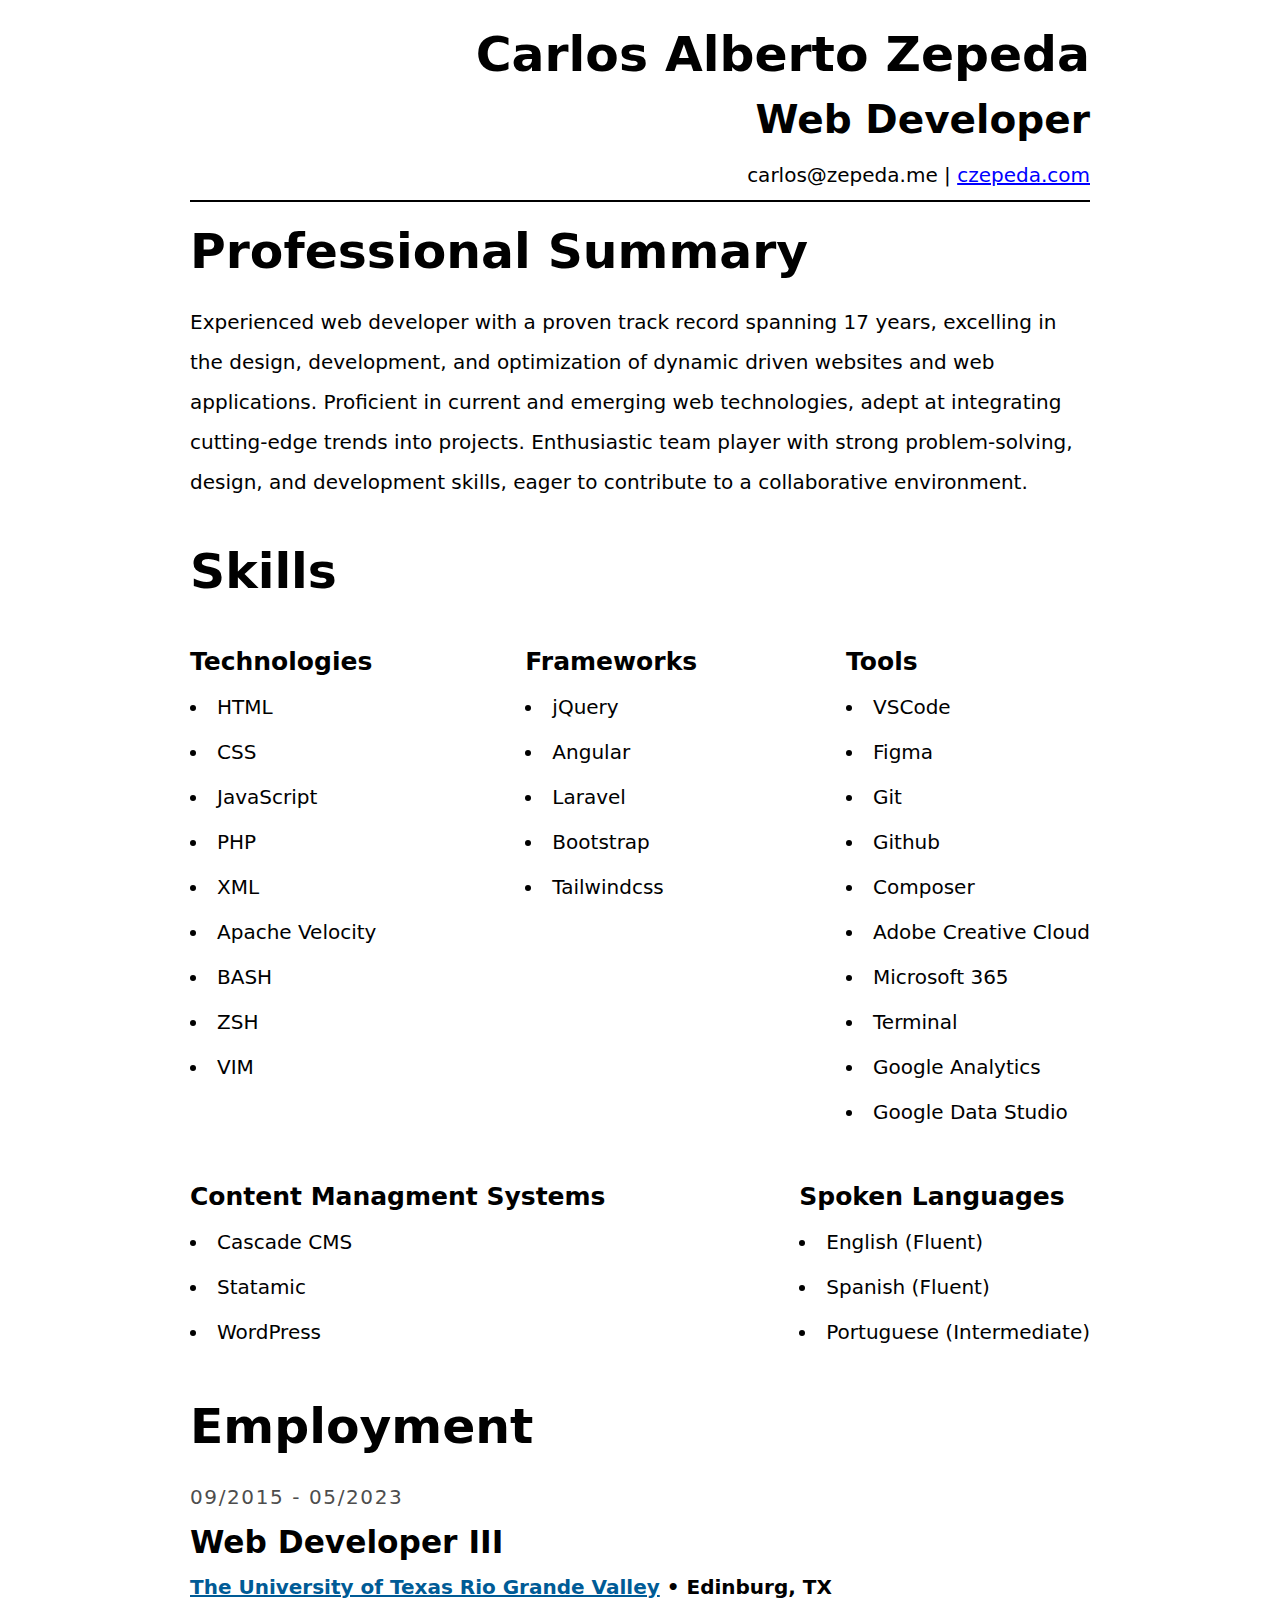
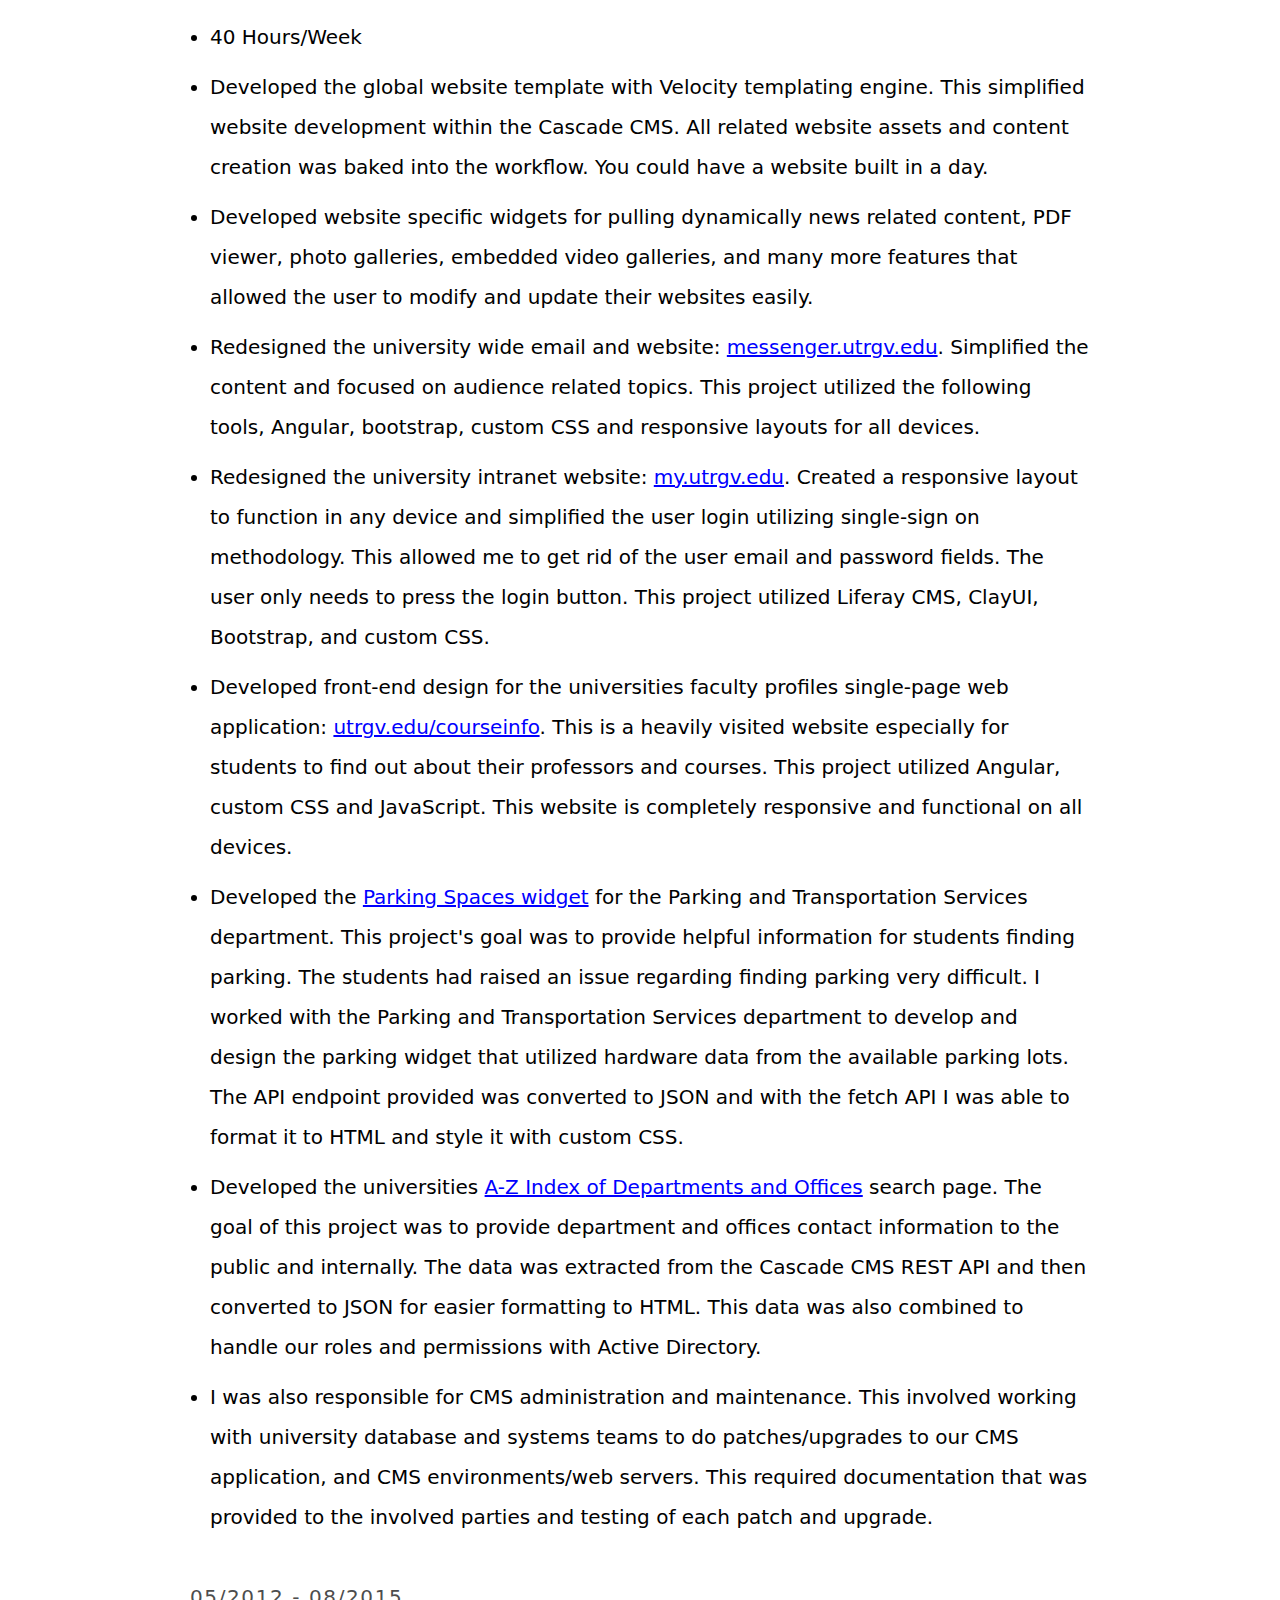
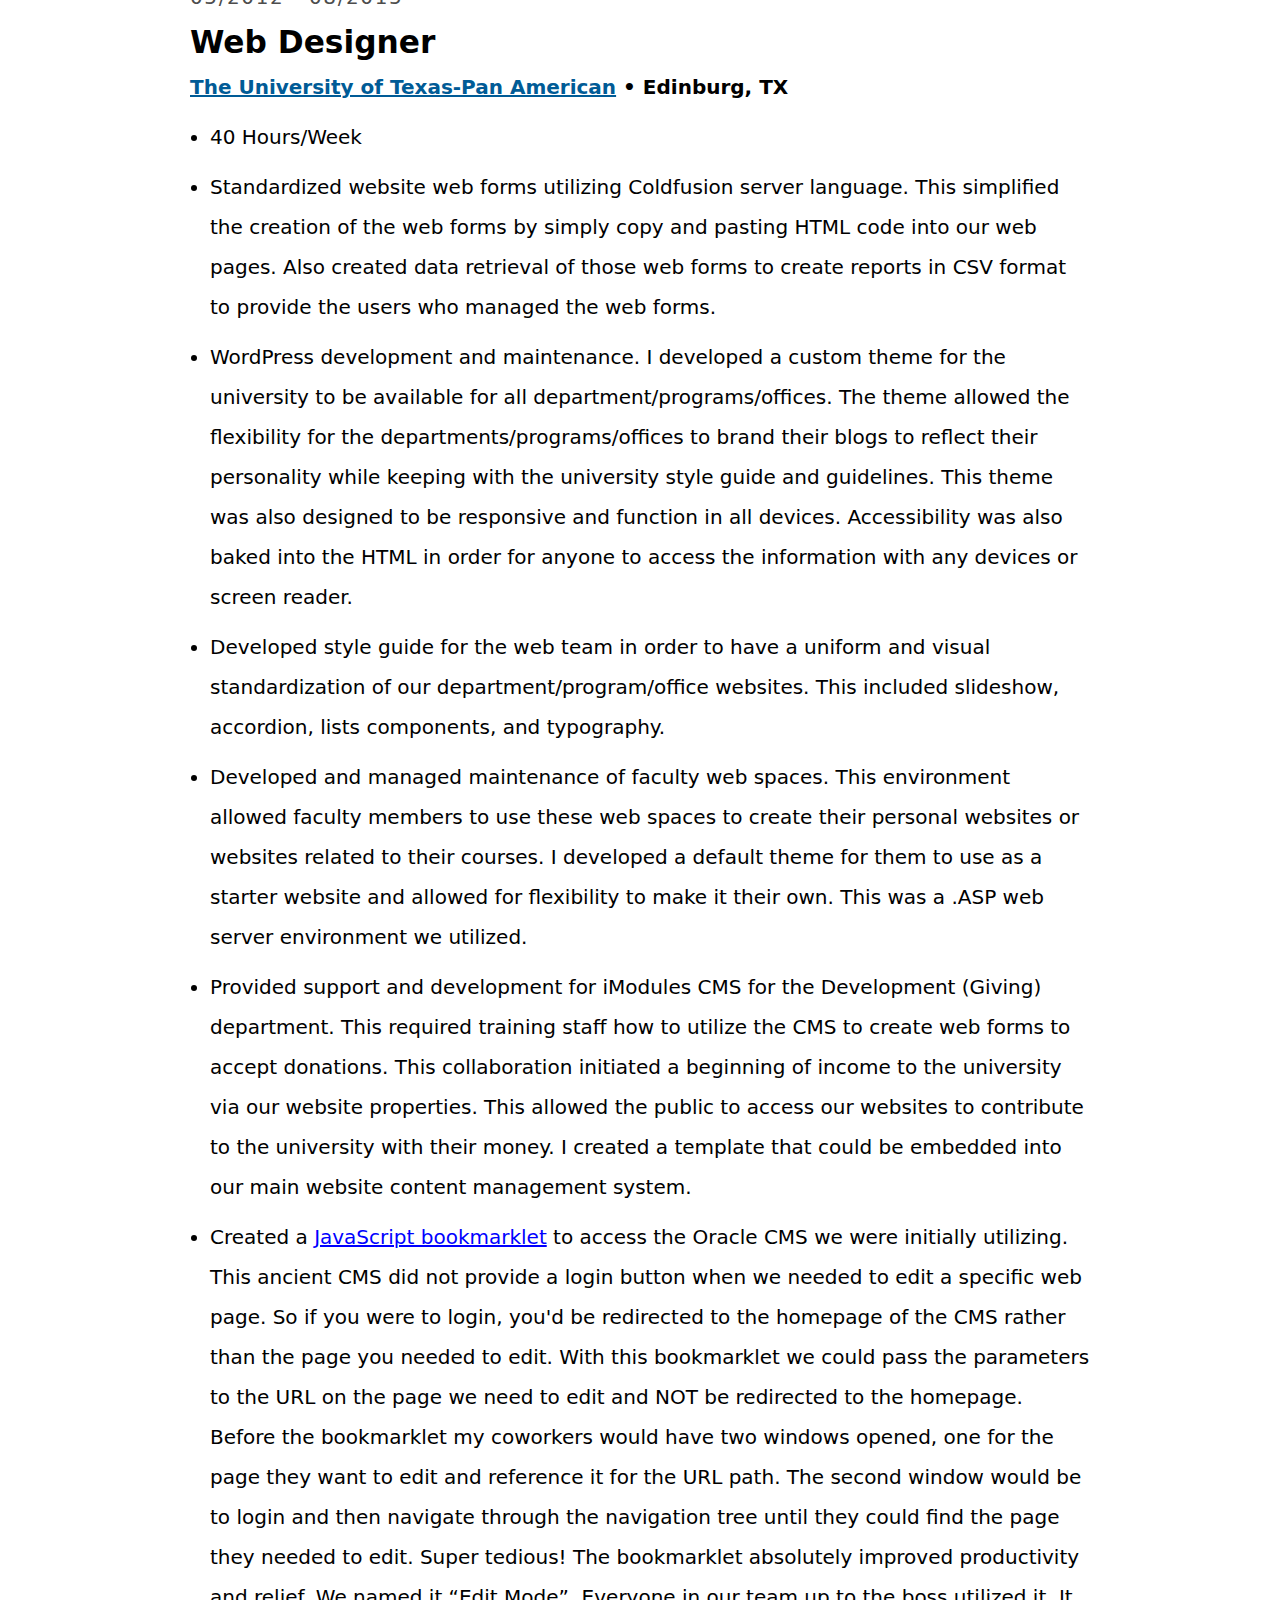
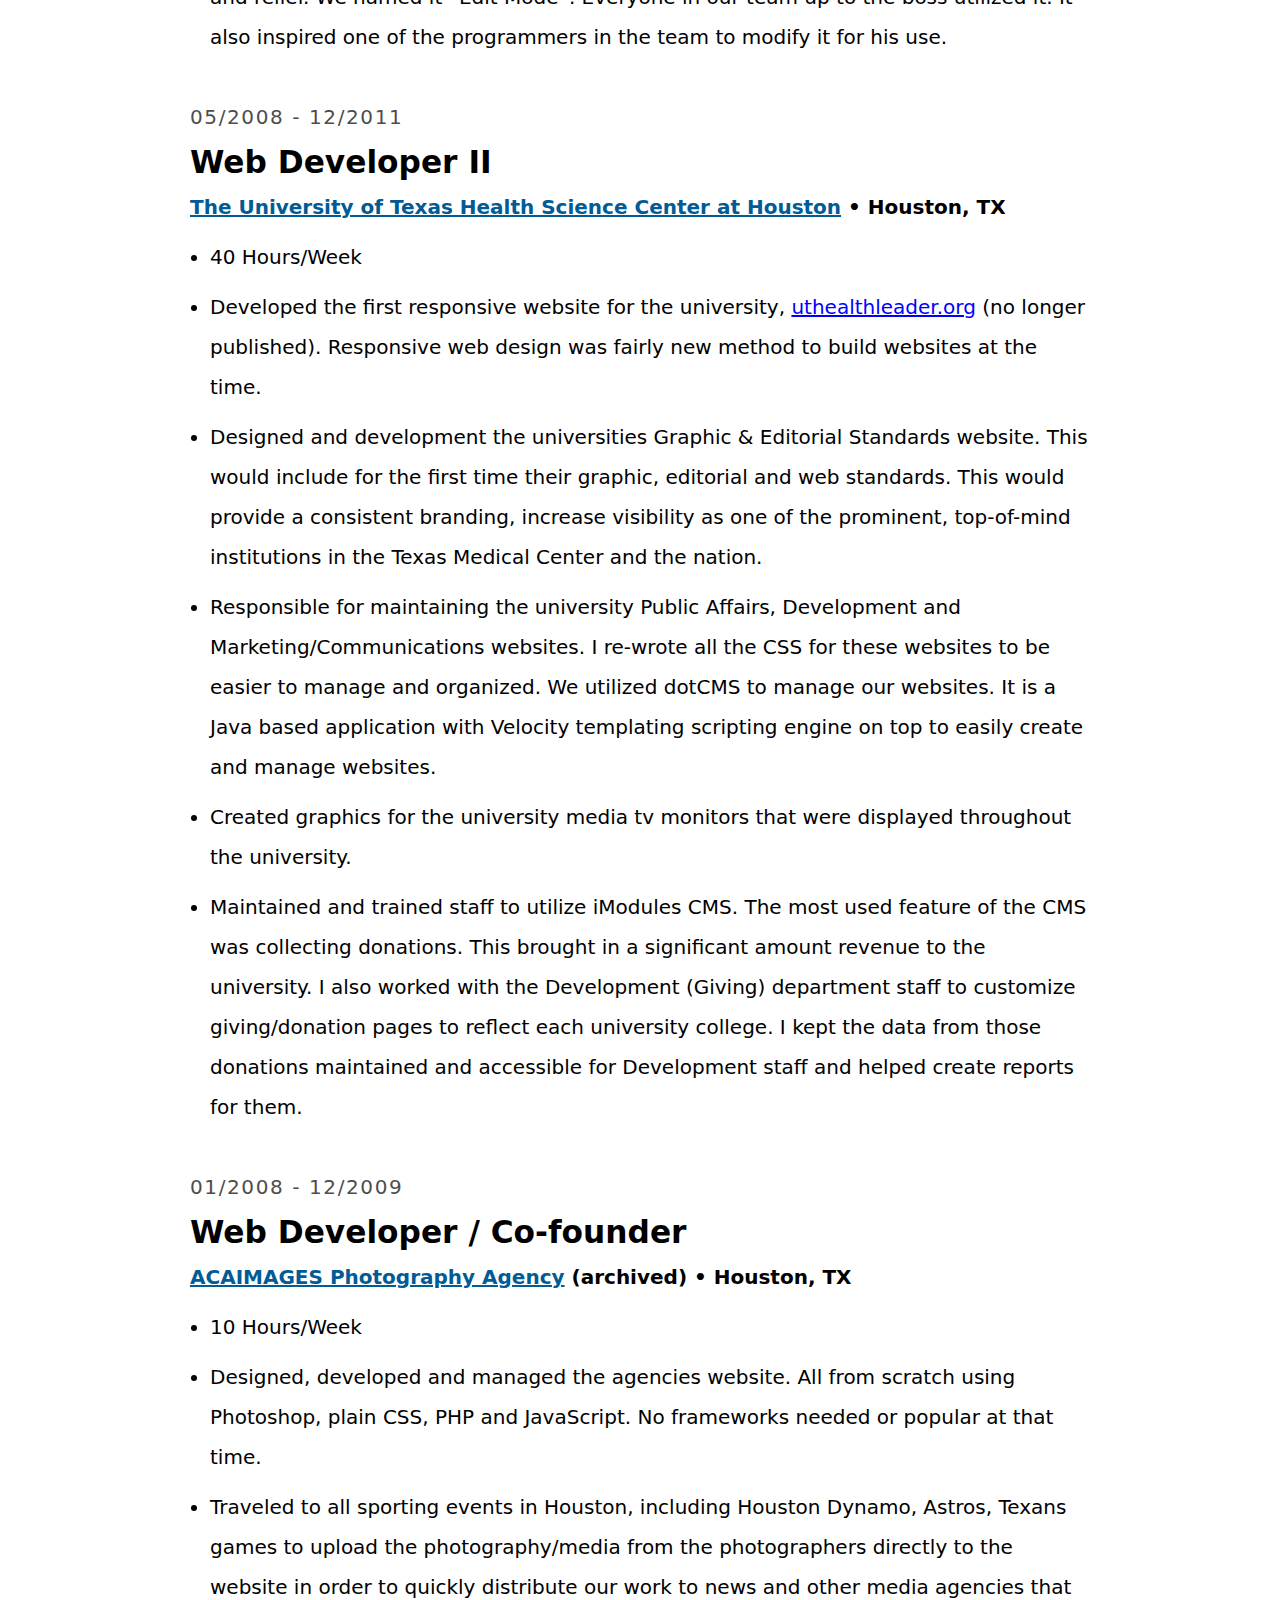
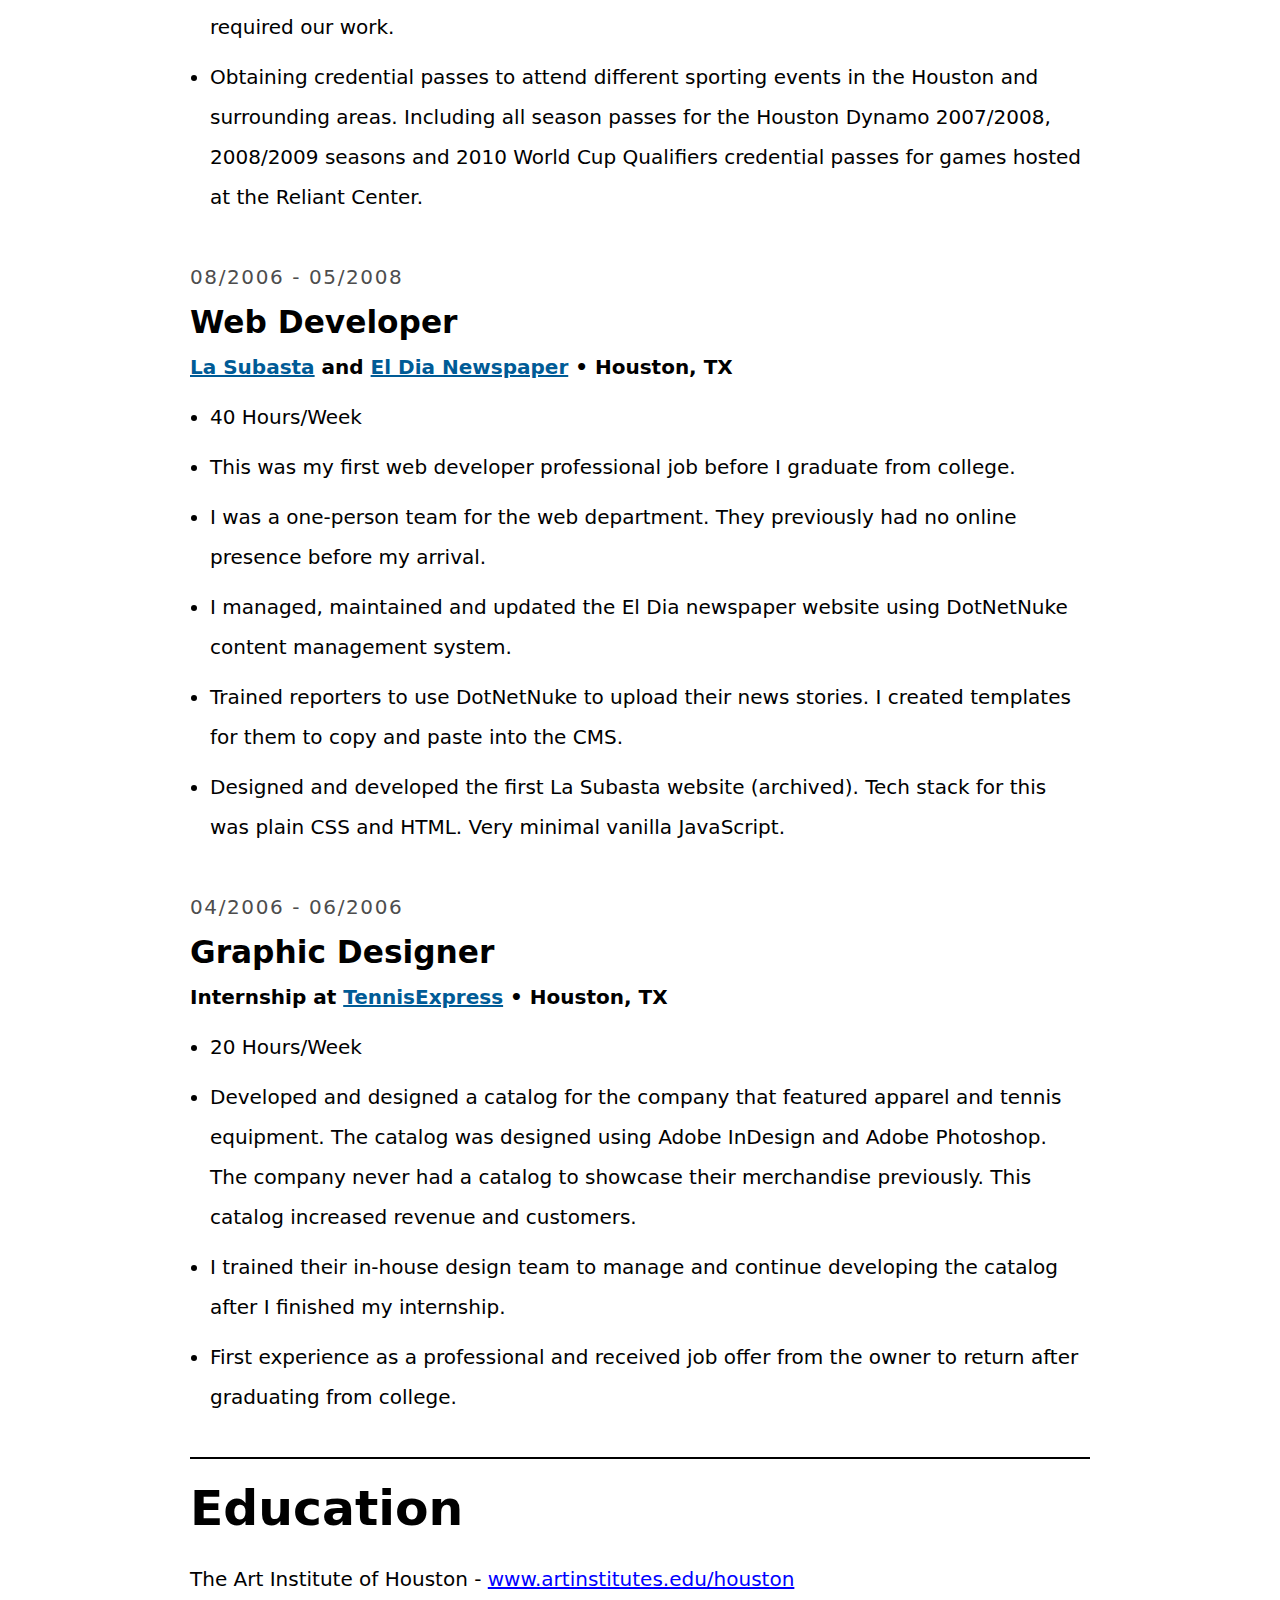
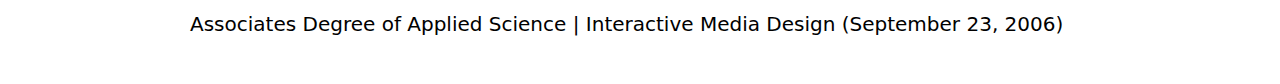
<file: index.html>
<!DOCTYPE html>
<html lang="en">

<head>
  <meta charset="UTF-8">
  <meta name="viewport" content="width=device-width, initial-scale=1.0">
  <meta name="robots" content="noimageai">
  <meta name="robots" content="noai">
  <meta name="robots" content="noindex, nofollow" />
  <meta name="description" content="Carlos Alberto Zepeda's resume.">
  <meta name="author" content="Carlos Alberto Zepeda">  
  <title>resume.czepeda.com - Resume</title>    
  <link href="styles.css" rel="stylesheet" type="text/css" media="screen" />
  <link rel="me" href="https://indieweb.social/@cazepeda">
</head>
<body class="content-grid">
  <header class="header">
    <h1>Carlos Alberto Zepeda</h1>
    <h2>Web Developer</h2>
    <p>carlos@zepeda.me | <a href="https://czepeda.com">czepeda.com</a></p>
  </header>  
  <main class="main">
    <article class="article summary">
      <h1>Professional Summary</h1>
      <p>Experienced web developer with a proven track record spanning 17 years, excelling in the design, development, and optimization of dynamic driven websites and web applications. Proficient in current and emerging web technologies, adept at integrating cutting-edge trends into projects. Enthusiastic team player with strong problem-solving, design, and development skills, eager to contribute to a collaborative environment.</p>
    </article>
    <article class="article skills">
      <h1>Skills</h1>
      <dl>
        <dt>Technologies</dt>
        <dd>HTML</dd>
        <dd>CSS</dd>
        <dd>JavaScript</dd>
        <dd>PHP</dd>
        <dd>XML</dd>
        <dd>Apache Velocity</dd>
        <dd>BASH</dd>
        <dd>ZSH</dd>
        <dd>VIM</dd>
      </dl>
      <dl>
        <dt>Frameworks</dt>
        <dd>jQuery</dd>
        <dd>Angular</dd>
        <dd>Laravel</dd>
        <dd>Bootstrap</dd>
        <dd>Tailwindcss</dd>
      </dl>
      <dl>
        <dt>Tools</dt>
        <dd>VSCode</dd>
        <dd>Figma</dd>
        <dd>Git</dd>
        <dd>Github</dd>
        <dd>Composer</dd>
        <dd>Adobe Creative Cloud</dd>
        <dd>Microsoft 365</dd>
        <dd>Terminal</dd>
        <dd>Google Analytics</dd>
        <dd>Google Data Studio</dd>
      </dl>
      <dl>
        <dt>Content Managment Systems</dt>
        <dd>Cascade CMS</dd>
        <dd>Statamic</dd>
        <dd>WordPress</dd>
      </dl>
      <dl>
        <dt>Spoken Languages</dt>
        <dd>English (Fluent)</dd>
        <dd>Spanish (Fluent)</dd>
        <dd>Portuguese (Intermediate)</dd>
      </dl>
    </article>
    <article class="article employment">
      <h1>Employment</h1>
      <article class="article employer" id="uthrgv">
        <dl>
          <dt><time datetime="2015-09-01">09/2015</time> - <time datetime="2023-05-19">05/2023</time></dt>
          <dt>Web Developer III</dt>
          <dt><a href="https://utrgv.edu">The University of Texas Rio Grande Valley</a> • Edinburg, TX</dt>
          <dd>40 Hours/Week</dd>
          <dd>Developed the global website template with Velocity templating engine. This simplified website development within the Cascade CMS. All related website assets and content creation was baked into the workflow. You could have a website built in a day.</dd>
          <dd>Developed website specific widgets for pulling dynamically news related content, PDF viewer, photo galleries, embedded video galleries, and many more features that allowed the user to modify and update their websites easily.</dd>
          <dd>Redesigned the university wide email and website: <a href="https://messenger.utrgv.edu">messenger.utrgv.edu</a>. Simplified the content and focused on audience related topics. This project utilized the following tools, Angular, bootstrap, custom CSS and responsive layouts for all devices.</dd>
          <dd>Redesigned the university intranet website: <a href="https://my.utrgv.edu">my.utrgv.edu</a>. Created a responsive layout to function in any device and simplified the user login utilizing single-sign on methodology. This allowed me to get rid of the user email and password fields. The user only needs to press the login button. This project utilized Liferay CMS, ClayUI, Bootstrap, and custom CSS.</dd>
          <dd>Developed front-end design for the universities faculty profiles single-page web application: <a href="https://utrgv.edu/courseinfo">utrgv.edu/courseinfo</a>. This is a heavily visited website especially for students to find out about their professors and courses. This project utilized Angular, custom CSS and JavaScript. This website is completely responsive and functional on all devices.</dd>
          <dd>Developed the <a href="https://www.utrgv.edu/parking-and-transportation-services/parking-services/parking-spaces/">Parking Spaces widget</a> for the Parking and Transportation Services department. This project's goal was to provide helpful information for students finding parking. The students had raised an issue regarding finding parking very difficult. I worked with the Parking and Transportation Services department to develop and design the parking widget that utilized hardware data from the available parking lots. The API endpoint provided was converted to JSON and with the fetch API I was able to format it to HTML and style it with custom CSS.</dd>
          <dd>Developed the universities <a href="https://www.utrgv.edu/directory/az-index/">A-Z Index of Departments and Offices</a> search page. The goal of this project was to provide department and offices contact information to the public and internally. The data was extracted from the Cascade CMS REST API and then converted to JSON for easier formatting to HTML. This data was also combined to handle our roles and permissions with Active Directory.</dd>
          <dd>I was also responsible for CMS administration and maintenance. This involved working with university database and systems teams to do patches/upgrades to our CMS application, and CMS environments/web servers. This required documentation that was provided to the involved parties and testing of each patch and upgrade.</dd>
        </dl>
      </article>
      <article class="article employer" id="utpa">
        <dl>
          <dt><time datetime="2012-05-07">05/2012</time> - <time datetime="2015-08-31">08/2015</time></dt>
          <dt>Web Designer</dt>
          <dt><a href="https://web.archive.org/web/20150905052330/http://www.utpa.edu/">The University of Texas-Pan American</a> • Edinburg, TX</dt>
          <dd>40 Hours/Week</dd>
          <dd>Standardized website web forms utilizing Coldfusion server language. This simplified the creation of the web forms by simply copy and pasting HTML code into our web pages. Also created data retrieval of those web forms to create reports in CSV format to provide the users who managed the web forms.</dd>
          <dd>WordPress development and maintenance. I developed a custom theme for the university to be available for all department/programs/offices. The theme allowed the flexibility for the departments/programs/offices to brand their blogs to reflect their personality while keeping with the university style guide and guidelines. This theme was also designed to be responsive and function in all devices. Accessibility was also baked into the HTML in order for anyone to access the information with any devices or screen reader.</dd>
          <dd>Developed style guide for the web team in order to have a uniform and visual standardization of our department/program/office websites. This included slideshow, accordion, lists components, and typography.</dd>
          <dd>Developed and managed maintenance of faculty web spaces. This environment allowed faculty members to use these web spaces to create their personal websites or websites related to their courses. I developed a default theme for them to use as a starter website and allowed for flexibility to make it their own. This was a .ASP web server environment we utilized.</dd>
          <dd>Provided support and development for iModules CMS for the Development (Giving) department. This required training staff how to utilize the CMS to create web forms to accept donations. This collaboration initiated a beginning of income to the university via our website properties. This allowed the public to access our websites to contribute to the university with their money. I created a template that could be embedded into our main website content management system.</dd>
          <dd>Created a <a href="https://gist.github.com/cazepeda-zz/3967172">JavaScript bookmarklet</a> to access the Oracle CMS we were initially utilizing. This ancient CMS did not provide a login button when we needed to edit a specific web page. So if you were to login, you'd be redirected to the homepage of the CMS rather than the page you needed to edit. With this bookmarklet we could pass the parameters to the URL on the page we need to edit and NOT be redirected to the homepage. Before the bookmarklet my coworkers would have two windows opened, one for the page they want to edit and reference it for the URL path. The second window would be to login and then navigate through the navigation tree until they could find the page they needed to edit. Super tedious! The bookmarklet absolutely improved productivity and relief. We named it “Edit Mode”. Everyone in our team up to the boss utilized it. It also inspired one of the programmers in the team to modify it for his use.</dd>
        </dl>
      </article>
      <article class="article employer" id="uth">
        <dl>
          <dt><time datetime="2008-05-12">05/2008</time> - <time datetime="2011-12-12">12/2011</time></dt>
          <dt>Web Developer II</dt>
          <dt><a href="https://uth.edu">The University of Texas Health Science Center at Houston</a> • Houston, TX</dt>
          <dd>40 Hours/Week</dd>
          <dd>Developed the first responsive website for the university, <a href="https://web.archive.org/web/20160207111631/https://www.uthealthleader.org/">uthealthleader.org</a> (no longer published). Responsive web design was fairly new method to build websites at the time.</dd>
          <dd>Designed and development the universities Graphic & Editorial Standards website. This would include for the first time their graphic, editorial and web standards. This would provide a consistent branding, increase visibility as one of the prominent, top-of-mind institutions in the Texas Medical Center and the nation.</dd>
          <dd>Responsible for maintaining the university Public Affairs, Development and Marketing/Communications websites. I re-wrote all the CSS for these websites to be easier to manage and organized. We utilized dotCMS to manage our websites. It is a Java based application with Velocity templating scripting engine on top to easily create and manage websites.</dd>
          <dd>Created graphics for the university media tv monitors that were displayed throughout the university.</dd>
          <dd>Maintained and trained staff to utilize iModules CMS. The most used feature of the CMS was collecting donations. This brought in a significant amount revenue to the university. I also worked with the Development (Giving) department staff to customize giving/donation pages to reflect each university college. I kept the data from those donations maintained and accessible for Development staff and helped create reports for them.</dd>
        </dl>
      </article>
      <article class="article employer" id="acaimages">
        <dl>
          <dt><time datetime="2008-01-14">01/2008 - <time datetime="2009-12-31">12/2009</time></dt>
          <dt>Web Developer / Co-founder</dt>
          <dt><a href="https://czepeda.com/acaimages">ACAIMAGES Photography Agency</a> (archived) • Houston, TX</dt>
          <dd>10 Hours/Week</dd>
          <dd>Designed, developed and managed the agencies website. All from scratch using Photoshop, plain CSS, PHP and JavaScript. No frameworks needed or popular at that time.</dd>
          <dd>Traveled to all sporting events in Houston, including Houston Dynamo, Astros, Texans games to upload the photography/media from the photographers directly to the website in order to quickly distribute our work to news and other media agencies that required our work.</dd>
          <dd>Obtaining credential passes to attend different sporting events in the Houston and surrounding areas. Including all season passes for the Houston Dynamo 2007/2008, 2008/2009 seasons and 2010 World Cup Qualifiers credential passes for games hosted at the Reliant Center.</dd>
        </dl>
      </article>
      <article class="article employer" id="lasubasta">
        <dl>
          <dt><time datetime="2006-08-14">08/2006</time> - <time datetime="2008-05-02">05/2008</time></dt>
          <dt>Web Developer</dt>
          <dt><a href="https://lasubasta.com">La Subasta</a> and <a href="https://web.archive.org/web/20071214220250/http://www.eldianet.com/">El Dia Newspaper</a> • Houston, TX</dt>
          <dd>40 Hours/Week</dd>
          <dd>This was my first web developer professional job before I graduate from college.</dd>
          <dd>I was a one-person team for the web department. They previously had no online presence before my arrival.</dd>
          <dd>I managed, maintained and updated the El Dia newspaper website using DotNetNuke content management system.</dd>
          <dd>Trained reporters to use DotNetNuke to upload their news stories. I created templates for them to copy and paste into the CMS.</dd>
          <dd>Designed and developed the first La Subasta website (archived). Tech stack for this was plain CSS and HTML. Very minimal vanilla JavaScript.</dd>
        </dl>
      </article>
      <article class="article employer" id="tennisexpress">
        <dl>
          <dt><time datetime="2006-04-01">04/2006</time> - <time datetime="2006-06-15">06/2006</time></dt>
          <dt>Graphic Designer</dt>
          <dt>Internship at <a href="https://tennisexpress.com">TennisExpress</a> • Houston, TX</dt>
          <dd>20 Hours/Week</dd>
          <dd>Developed and designed a catalog for the company that featured apparel and tennis equipment. The catalog was designed using Adobe InDesign and Adobe Photoshop. The company never had a catalog to showcase their merchandise previously. This catalog increased revenue and customers.</dd>
          <dd>I trained their in-house design team to manage and continue developing the catalog after I finished my internship.</dd>
          <dd>First experience as a professional and received job offer from the owner to return after graduating from college.</dd>
        </dl>
      </article>
    </article>    
  </main>
  <footer class="footer">
    <h1>Education</h1>
    
    <dl>
      <dt>The Art Institute of Houston - <a href="https://www.artinstitutes.edu/">www.artinstitutes.edu/houston</a></dt>
      <dd>Associates Degree of Applied Science | Interactive Media Design (September 23, 2006)</dd>
    </dl>
  </footer>
</body>
</html>
</file>
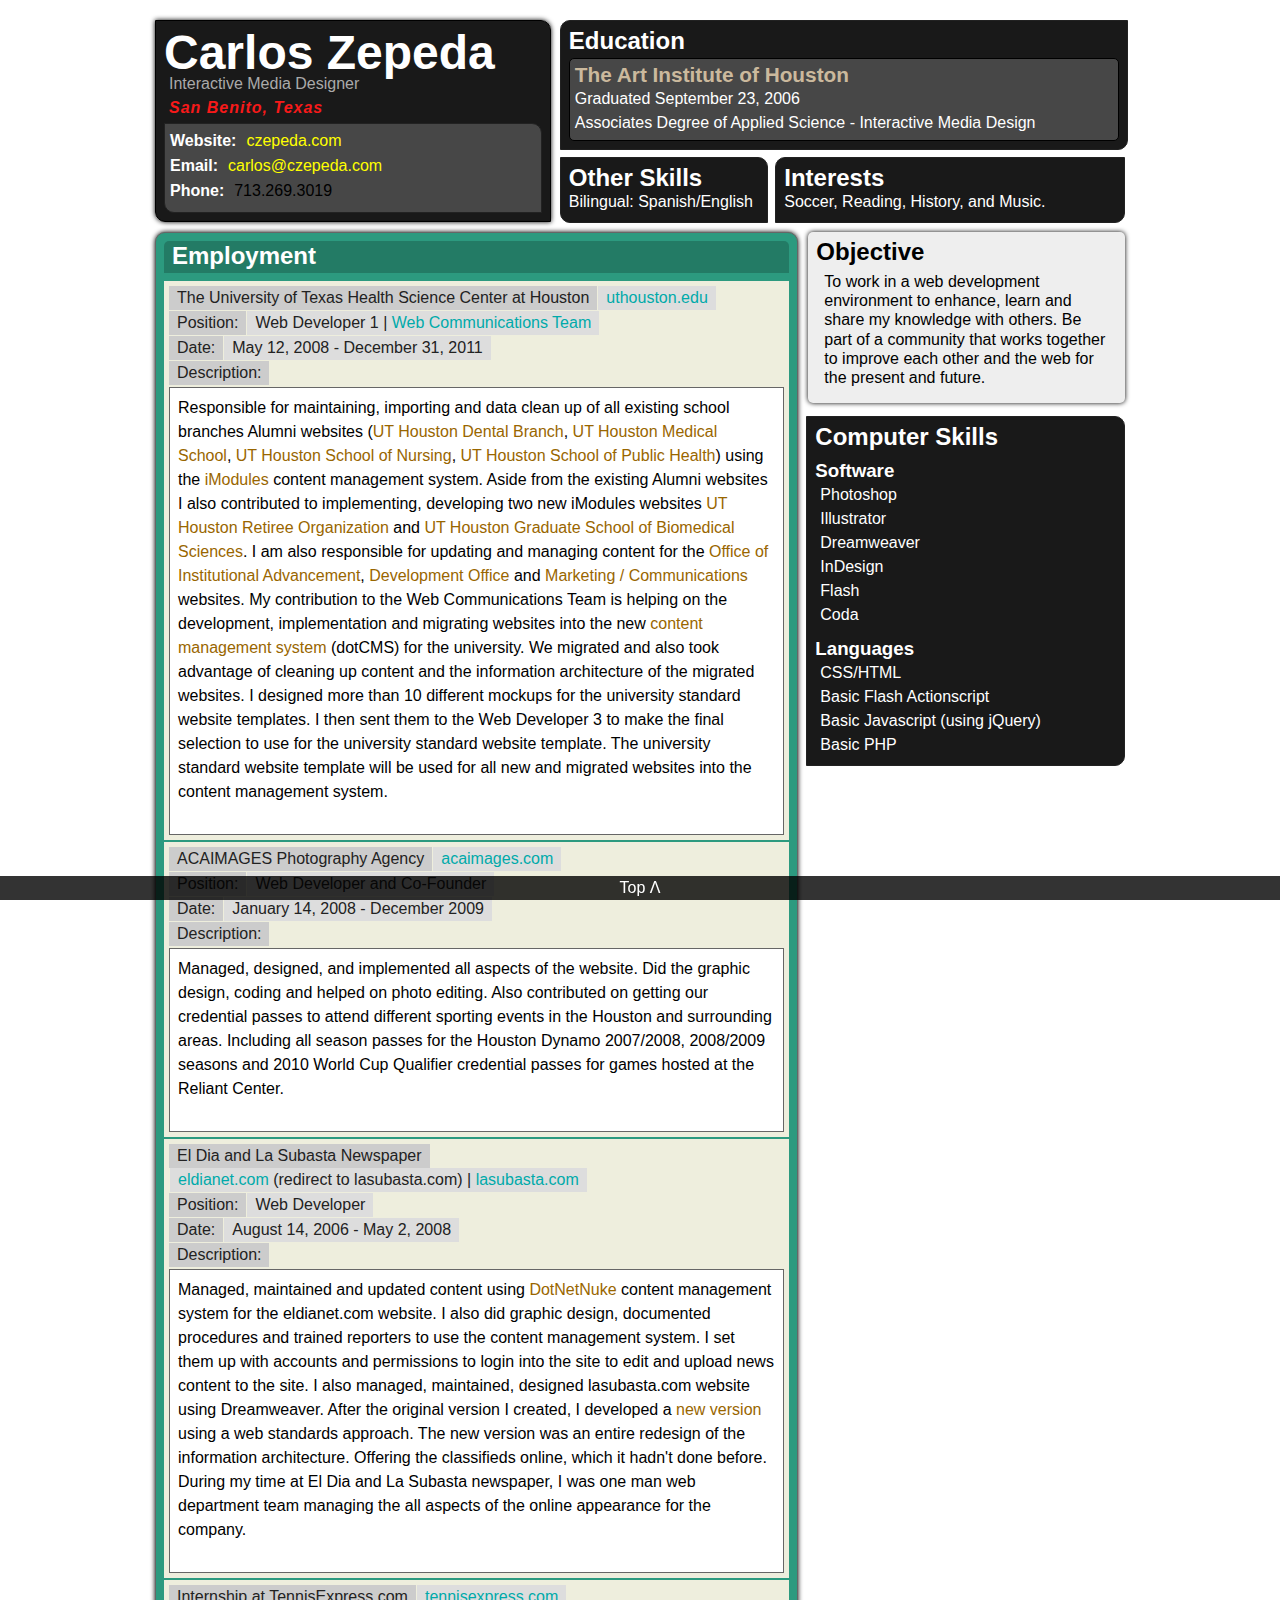
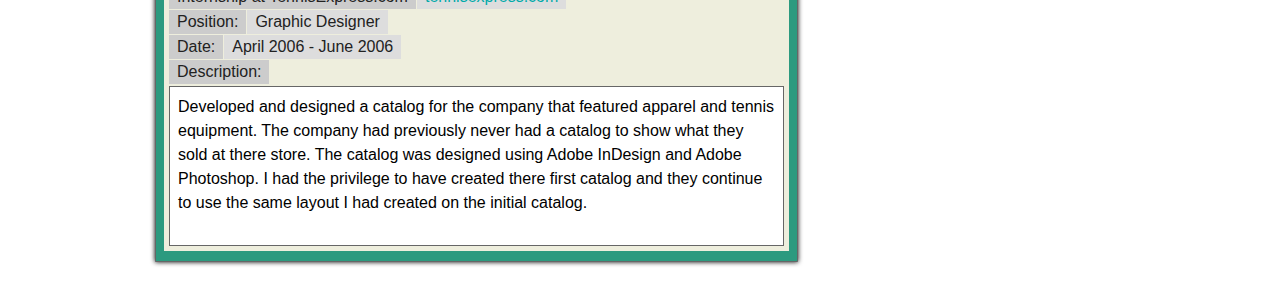
<file: archive/index.html>
<!DOCTYPE html>
<html lang="en">
<head>
<meta charset="utf-8" />
<meta name="ROBOTS" content="NOINDEX, NOFOLLOW" />
<link href="resume.css" rel="stylesheet" type="text/css" media="screen" />
<!--[if IE]>
<link href="ie.css" rel="stylesheet" type="text/css" media="screen" />
<![endif]-->
<title>czepeda.com | resume</title>
</head>

<body>
<div id="wrapper">

<div id="masthead" class="shadow">
<h1>Carlos Zepeda</h1>
<blockquote><p>Interactive Media Designer</p></blockquote>

<address>
San Benito, Texas
</address>

<dl>
<dt>Website:</dt>
<dd><a href="http://czepeda.com">czepeda.com</a></dd>
<dt>Email:</dt>
<dd><a href="mailto:carlos@czepeda.com?subject=czepeda.com%20|%20resume">carlos@czepeda.com</a></dd>
<dt>Phone:</dt>
<dd>713.269.3019</dd>
</dl>
</div><!--end masthead-->

<div id="employment" class="shadow">
<h2>Employment</h2>
<dl>
<dt>The University of Texas Health Science Center at Houston</dt>
<dd><a href="http://www.uthouston.edu">uthouston.edu</a></dd>
<dt>Position:</dt>
<dd>Web Developer 1 | <a href="http://publicaffairs.uth.tmc.edu/departments/paf/web_comm.html">Web Communications Team</a></dd>
<dt>Date:</dt>
<dd>May 12, 2008 - December 31, 2011</dd>
<dt>Description:</dt>
<dd>Responsible for maintaining, importing and data clean up of all existing school branches Alumni websites (<a href="http://www.utdbalumni.org/">UT Houston Dental Branch</a>, <a href="http://www.utmshalumni.org">UT Houston Medical School</a>, <a href="http://uthsonalumni.org">UT Houston School of Nursing</a>, <a href="http://www.utsphalumni.org">UT Houston School of Public Health</a>) using the <a href="http://www.imodules.com">iModules</a> content management system. Aside from the existing Alumni websites I also contributed to implementing, developing two new iModules websites <a href="http://www.uthro.org">UT Houston Retiree Organization</a> and <a href="http://utgsbsalumni.org/">UT Houston Graduate School of Biomedical Sciences</a>. I am also responsible for updating and managing content for the <a href="http://publicaffairs.uth.tmc.edu/departments/ia/index.htm">Office of Institutional Advancement</a>, <a href="http://publicaffairs.uth.tmc.edu/departments/development/development.html">Development Office</a> and <a href="http://publicaffairs.uth.tmc.edu/departments/paf/index.htm">Marketing / Communications</a> websites. My contribution to the Web Communications Team is helping on the development, implementation and migrating websites into the new <a href="http://www.dotcms.org">content management system</a> (dotCMS) for the university. We migrated and also took advantage of cleaning up content and the information architecture of the migrated websites. I designed more than 10 different mockups for the university standard website templates. I then sent them to the Web Developer 3 to make the final selection to use for the university standard website template. The university standard website template will be used for all new and migrated websites into the content management system.</dd>
</dl>

<dl>
<dt>ACAIMAGES Photography Agency</dt>
<dd><a href="http://czepeda.com/acaimages/">acaimages.com</a></dd>
<dt>Position:</dt>
<dd>Web Developer and Co-Founder</dd>
<dt>Date:</dt>
<dd>January 14, 2008 - December 2009</dd>
<dt>Description:</dt>
<dd>Managed, designed, and implemented all aspects of the website. Did the graphic design, coding and helped on photo editing. Also contributed on getting our credential passes to attend different sporting events in the Houston and surrounding areas. Including all season passes for the Houston Dynamo 2007/2008, 2008/2009 seasons and 2010 World Cup Qualifier credential passes for games hosted at the Reliant Center.</dd>
</dl>

<dl>
<dt>El Dia and La Subasta Newspaper</dt>
<dd><a href="http://www.eldianet.com">eldianet.com</a> (redirect to lasubasta.com) | <a href="http://www.lasubasta.com">lasubasta.com</a></dd>
<dt>Position:</dt>
<dd>Web Developer</dd>
<dt>Date:</dt>
<dd>August 14, 2006 - May 2, 2008</dd>
<dt>Description:</dt>
<dd>Managed, maintained and updated content using <a href="http://dotnetnuke.com">DotNetNuke</a> content management system for the eldianet.com website. I also did graphic design, documented procedures and trained reporters to use the content management system. I set them up with accounts and permissions to login into the site to edit and upload news content to the site. I also managed, maintained, designed lasubasta.com website using Dreamweaver. After the original version I created, I developed a <a href="http://czepeda.com/lasubasta/">new version</a> using a web standards approach. The new version was an entire redesign of the information architecture. Offering the classifieds online, which it hadn't done before. During my time at El Dia and La Subasta newspaper, I was one man web department team managing the all aspects of the online appearance for the company.</dd>
</dl>

<dl>
<dt>Internship at TennisExpress.com</dt>
<dd><a href="http://www.tennisexpress.com">tennisexpress.com</a></dd>
<dt>Position:</dt>
<dd>Graphic Designer</dd>
<dt>Date:</dt>
<dd>April 2006 - June 2006</dd>
<dt>Description:</dt>
<dd>Developed and designed a catalog for the company that featured apparel and tennis equipment. The company had previously never had a catalog to show what they sold at there store. The catalog was designed using Adobe InDesign and Adobe Photoshop. I had the privilege to have created there first catalog and they continue to use the same layout I had created on the initial catalog.</dd>
</dl>
</div><!--end employment-->

<div id="education">
<h2>Education</h2>

<dl>
<dt>The Art Institute of Houston</dt>
<dd>Graduated September 23, 2006</dd>
<dd>Associates Degree of Applied Science - Interactive Media Design</dd>
</dl>
</div><!--end education-->

<div id="objective" class="shadow">
<h2>Objective</h2>
<p>To work in a web development environment to enhance, learn and share my knowledge with others. Be part of a community that works together to improve each other and the web for the present and future.</p>
</div><!--end objective-->

<div id="computerSkills">
<h2>Computer Skills</h2>

<ul>
<li><h3>Software</h3></li>
<li>Photoshop</li>
<li>Illustrator</li>
<li>Dreamweaver</li>
<li>InDesign</li>
<li>Flash</li>
<li>Coda</li>
</ul>

<ul>
<li><h3>Languages</h3></li>
<li>CSS/HTML</li>
<li>Basic Flash Actionscript</li>
<li>Basic Javascript (using jQuery)</li>
<li>Basic PHP</li>
</ul>
</div><!--end computerSKills-->

<div id="otherSkills">
<h2>Other Skills</h2>
<p>Bilingual: Spanish/English</p>
</div><!--end otherSKills-->

<div id="interests">
<h2>Interests</h2>
<p>Soccer, Reading, History, and Music.</p>
</div><!--end interests-->

</div><!--end wrapper-->

<p class="topLink"><a href="#">Top &#923;</a></p>

<script type="text/javascript">

  var _gaq = _gaq || [];
  _gaq.push(['_setAccount', 'UA-9115858-1']);
  _gaq.push(['_trackPageview']);

  (function() {
    var ga = document.createElement('script'); ga.type = 'text/javascript'; ga.async = true;
    ga.src = ('https:' == document.location.protocol ? 'https://ssl' : 'http://www') + '.google-analytics.com/ga.js';
    var s = document.getElementsByTagName('script')[0]; s.parentNode.insertBefore(ga, s);
  })();

</script>
</body>
</html>
</file>
<file: styles.css>
:root {
    --step--2: clamp(0.6944rem, 0.6576rem + 0.1837vw, 0.8rem);
    --step--1: clamp(0.8331rem, 0.7751rem + 0.2902vw, 1rem);
    --step-0: clamp(1rem, 0.913rem + 0.4348vw, 1.25rem);
    --step-1: clamp(1.2rem, 1.0739rem + 0.6304vw, 1.5625rem);
    --step-2: clamp(1.44rem, 1.2615rem + 0.8924vw, 1.9531rem);
    --step-3: clamp(1.7281rem, 1.4801rem + 1.2402vw, 2.4413rem);
    --step-4: clamp(2.0738rem, 1.7335rem + 1.7011vw, 3.0519rem);

    --space-3xs: clamp(0.25rem, 0.2283rem + 0.1087vw, 0.3125rem);
    --space-2xs: clamp(0.5rem, 0.4565rem + 0.2174vw, 0.625rem);
    --space-xs: clamp(0.75rem, 0.6848rem + 0.3261vw, 0.9375rem);
    --space-s: clamp(1rem, 0.913rem + 0.4348vw, 1.25rem);
    --space-m: clamp(1.5rem, 1.3696rem + 0.6522vw, 1.875rem);
    --space-l: clamp(2rem, 1.8261rem + 0.8696vw, 2.5rem);
    --space-xl: clamp(3rem, 2.7391rem + 1.3043vw, 3.75rem);
    --space-2xl: clamp(4rem, 3.6522rem + 1.7391vw, 5rem);
    --space-3xl: clamp(6rem, 5.4783rem + 2.6087vw, 7.5rem);

    /* One-up pairs */
    --space-3xs-2xs: clamp(0.25rem, 0.1196rem + 0.6522vw, 0.625rem);
    --space-2xs-xs: clamp(0.5rem, 0.3478rem + 0.7609vw, 0.9375rem);
    --space-xs-s: clamp(0.75rem, 0.5761rem + 0.8696vw, 1.25rem);
    --space-s-m: clamp(1rem, 0.6957rem + 1.5217vw, 1.875rem);
    --space-m-l: clamp(1.5rem, 1.1522rem + 1.7391vw, 2.5rem);
    --space-l-xl: clamp(2rem, 1.3913rem + 3.0435vw, 3.75rem);
    --space-xl-2xl: clamp(3rem, 2.3043rem + 3.4783vw, 5rem);
    --space-2xl-3xl: clamp(4rem, 2.7826rem + 6.087vw, 7.5rem);

    /* Custom pairs */
    --space-s-l: clamp(1rem, 0.4783rem + 2.6087vw, 2.5rem);
}

/* Box sizing rules */
*,
*::before,
*::after {
    box-sizing: border-box;
}

/* Prevent font size inflation */
html {
    -moz-text-size-adjust: none;
    -webkit-text-size-adjust: none;
    text-size-adjust: none;
}

/* Default margin */
h1,
h2,
h3,
h4,
p,
figure,
blockquote,
dl,
dd {
    margin: var(--space-s) 0;
}

/* Remove list styles on ul, ol elements with a list role, which suggests default styling will be removed */
ul[role='list'],
ol[role='list'] {
    list-style: none;
}

/* Set core body defaults */
body {
    font: 300 var(--step-0) / var(--space-l-xl) system-ui, 'Lucida Sans', 'Lucida Sans Regular', 'Lucida Grande', 'Lucida Sans Unicode', Geneva, Verdana, sans-serif;
    min-height: 100vh;
    line-height: var(--space-m-l);
    margin: var(--space-s) 0;
    padding: 0;
}

h1,
h2,
h3,
h4,
h5,
h6,
button,
input,
label {
    line-height: var(--space-xl);
}

h1,
h2,
h3,
h4,
h5,
h6 {
    text-wrap: balance;
}

h1 {
    font-size: var(--step-4);
}

h2 {
    font-size: var(--step-3);
}

h3 {
    font-size: var(--step-2);
}

h4 {
    font-size: var(--step-1);
}

blockquote {
    margin-block: var(--space-m);
    padding-inline: var(--space-xl);
}

/* A elements that don't have a class get default styles */
a:not([class]) {
    text-decoration-skip-ink: auto;
    color: #0000FF;
}

/* Make images easier to work with */
img,
picture {
    max-width: 100%;
    display: block;
}

/* Inherit fonts for inputs and buttons */
input,
button,
textarea,
select,
address {
    font: inherit;
}

/* Make sure textareas without a rows attribute are not tiny */
textarea:not([rows]) {
    min-height: 10em;
}

/* pre & code styles */
code,
pre {
    color: #fff;
    word-wrap: normal;
    background: #000;
    font-family: Consolas, Monaco, Andale Mono, Ubuntu Mono, monospace;
    font-size: 1rem;
    -webkit-hyphens: none;
    hyphens: none;
    line-height: var(--space-m-l);
    overflow-wrap: normal;
    -o-tab-size: 4;
    tab-size: 4;
    text-align: left;
    white-space: pre;
    word-spacing: normal;
}

pre {
    border-radius: .3em;
    margin: var(--space-s-l) 0;
    max-width: calc(100vw - var(--space-s-l));
    overflow: auto;
    padding: var(--space-xs);
}


/* Anything that has been anchored to should have extra scroll margin */
:target {
    scroll-margin-block: 5ex;
}

/* data element */
data:hover::after {
    content: ' (VALUE ' attr(value) ')';
    font-size: 0.7em;
}

/* del element */
del {
    text-decoration: line-through;
    background-color: #fbb;
    color: #555;
}

/* kbd element */
kbd {
    background-color: #eee;
    border-radius: 3px;
    border: 1px solid #b4b4b4;
    box-shadow:
        0 1px 1px rgba(0, 0, 0, 0.2),
        0 2px 0 0 rgba(255, 255, 255, 0.7) inset;
    color: #333;
    display: inline-block;
    font-size: 0.85em;
    font-weight: 700;
    line-height: 1;
    padding: 2px 4px;
    white-space: nowrap;
}

/* .content-grid */
.content-grid {
    --padding-inline: 1rem;
    --content-max-width: 900px;
    --breakout-max-width: 1200px;

    --breakout-size: calc((var(--breakout-max-width) - var(--content-max-width)) / 2);

    display: grid;
    grid-template-columns:
        [full-width-start] minmax(var(--padding-inline), 1fr) [breakout-start] minmax(0, var(--breakout-size)) [content-start] min(100% - (var(--padding-inline) * 2),
            var(--content-max-width)) [content-end] minmax(0, var(--breakout-size)) [breakout-end] minmax(var(--padding-inline), 1fr) [full-width-end];
}

.content-grid :not(.breakout, .full-width),
.full-width> :not(.breakout, .full-width) {
    grid-column: content;
}

.content-grid .breakout {
    grid-column: breakout;
}

.content-grid .full-width {
    grid-column: full-width;

    display: grid;
    grid-template-columns: inherit;
}

/* .content-grid */

/* .header */
.header {
    text-align: right;
    border-bottom: 2px solid #000;

    &>* {
        margin-block: var(--space-3xs);
    }
}

/* .header */

/* .article */
.article dt {
    font-size: var(--step-1);
    font-weight: bold;
}

.article.skills {
    display: flex;
    flex-flow: row wrap;
    justify-content: space-between;
    gap: 0 5rem;

    & h1 {
        flex: 100%;
    }

    & dd {
        margin-block: var(--space-3xs);
        display: list-item;
        list-style-position: inside;
    }
}

.article.employment {
    & dl {
        margin-block-end: var(--space-l);

        & dt:first-child {
            color: #4D4D4D;
            letter-spacing: .1rem;
            font-weight: normal;
        }

        & dt:nth-of-type(2) {
            font-size: var(--step-2);
            margin-block: var(--space-3xs);
        }

        & dt:first-child,
        & dt:last-of-type {
            font-size: var(--step-0);
        }

        & dt:last-of-type a {
            color: #005B96;
        }

        & dd {
            margin-block: var(--space-2xs);
            display: list-item;
            margin-inline-start: var(--space-s);
        }
    }
}

/* .article */

/* .footer */
.footer {
    border-top: 2px solid #000;

    & dl>* {
        margin-block: var(--space-3xs);
    }
}

/* .footer */
</file>
<file: archive/resume.css>
* { margin: 0; padding: 0; text-decoration: none; }

body {
  font-size: 1em; font-family: 'Gill Sans', Futura, 'Century Gothic', AppleGothic, sans-serif; line-height: 150%;
  background: #FFF;
  }

/* MISC PROPERTIES
-------------------*/
p.topLink {
  text-align: center; position: fixed; bottom: 0;
  width: 100%; display: block;
  background: rgba(000, 000, 000, .8);
  }
p.topLink:hover { background: #333; }
p.topLink a { color: #FFF; display: block; }

#wrapper {
  width: 970px; margin: 20px auto;
  position: relative;
  }

.shadow {
  -moz-box-shadow: 0 0 5px #000;
  -webkit-box-shadow: 0 0 5px #000;
  box-shadow: 0 0 5px #000;
  }

/* MASTHEAD PROPERTIES
------------------------*/
#masthead {
  width: 39%; margin: 20px 0 0 0; padding: 8px; 
  position: absolute; top: -14.5em; left: 0em;
  border: 1px solid #000; border-radius-topright: 10px; boder-radius-bottomleft: 10px;
  -moz-border-radius-topright: 10px; -moz-border-radius-bottomleft: 10px;
  -webkit-border-top-right-radius: 10px; -webkit-border-bottom-left-radius: 10px;
  background: rgba(000, 000, 000, .9); color: #FFF;
  }
#masthead h1 {
  font-size: 3em;
  padding: 12px 0;
  }
#masthead blockquote {
  margin: -5px 0 0 5px;
  color: #AAA;
  }
#masthead address {
  margin: 0 0 3px 5px;
  color: #F71919; font-weight: bold; letter-spacing: 1px;
  }
#masthead dl {
  padding: 5px 5px 9px; line-height: 155%;
  border: 1px solid #222; border-radius-topright: 5px; boder-radius-bottomleft: 5px;
  -moz-border-radius-topright: 5px; -moz-border-radius-bottomleft: 5px;
  -webkit-border-top-right-radius: 10px; -webkit-border-bottom-left-radius: 10px;
   background: rgba(444, 444, 444, .2);
  }
#masthead dt {
  font-weight: bold;
  float: left; margin: 0 10px 0 0;
  }
#masthead dd { color: #000; }
#masthead dd a { color: #FF0; }
#masthead dd a:hover { text-decoration: underline; }

/* EDUCATION PROPERTIES
------------------------*/
#education {
  width: 56.7%; margin: 20px 0 0 0; padding: 8px;
  position: absolute; top: -14.5em; left: 25.3em;
  border: 1px solid #222; border-radius-topleft: 10px; border-radius-bottomright: 10px;
  -moz-border-radius-topleft: 10px; -moz-border-radius-bottomright: 10px;
  -webkit-border-top-left-radius: 10px; -webkit-border-bottom-right-radius: 10px;
  background: rgba(000, 000, 000, .9); color: #FFF;
  }
#education dl {
  margin: 5px 0 0; padding: 1px 5px 5px;
  border: 1px solid #000; border-radius: 5px;
  -moz-border-radius: 5px; -webkit-border-radius: 5px;
   background: rgba(444, 444, 444, .2);
  }
#education dt {
  font-size: 1.3em; font-weight: bold; color: #CBB99D;
  margin: 3px 0 0 0;
  }
#education dd { line-height: 150%; }

/* OTHERSKILLS PROPERTIES
---------------------------*/
#otherSkills {
  width: 19.6%; padding: 8px;
  position: absolute; top: -4.7em; left: 25.3em;
  border: 1px solid #222; border-radius-topright: 10px; border-radius-bottomleft: 10px;
  -moz-border-radius-topright: 10px; -moz-border-radius-bottomleft: 10px;
  -webkit-border-top-right-radius: 10px; -webkit-border-bottom-left-radius: 10px;
  background: rgba(000, 000, 000, .9); color: #FFF;
  }

/* INTERESTS PROPERTIES
-------------------------*/
#interests {
  width: 34.2%; padding: 8px;
  position: absolute; top: -4.7em; right: 0em;
  border: 1px solid #222; border-radius-topleft: 10px; border-radius-bottomright: 10px;
  -moz-border-radius-topleft: 10px; -moz-border-radius-bottomright: 10px;
  -webkit-border-top-left-radius: 10px; -webkit-border-bottom-right-radius: 10px;
  background: rgba(000, 000, 000, .9); color: #FFF;
  }

/* OBJECTIVE PROPERTIES
------------------------*/
#objective {
  width: 31%; padding: 8px;
  position: absolute; top: 0em; right: 0em;
  background: #EEE;
  -moz-border-radius: 5px;
  -webkit-border-radius: 5px;
  border-radius: 5px;
  }
#objective p {
  line-height: 120%;
  margin: .5em;
  }

/* COMPUTER SKILLS PROPERTIES
-------------------------------*/
#computerSkills {
  width: 31%; padding: 8px;
  position: absolute; top: 11.5em; right: 0em;
  border: 1px solid #222; border-radius-topright: 10px; border-radius-bottomright: 10px;
  -moz-border-radius-topright: 10px; -moz-border-radius-topright: 10px; -moz-border-radius-bottomright: 10px;
  -webkit-border-top-right-radius: 10px; -webkit-border-bottom-right-radius: 10px;
  background: rgba(000, 000, 000, .9); color: #FFF;
  }
#computerSkills ul {
  margin: 10px 0 0;
  }
#computerSkills ul li:first-child { padding: 0; }
#computerSkills ul li:first-child:hover { padding: 0; background: none; color: #FFF; }
#computerSkills ul li {
  list-style: none;
  padding: 0 5px;
  }
#computerSkills ul li:hover {
  border-radius-topright: 3px; border-radius-bottomright: 3px;
  -moz-border-radius-topright: 3px; -moz-border-radius-bottomright: 3px;
  -webkit-border-top-right-radius: 3px; -webkit-border-bottom-right-radius: 3px;
  background: #FFF; color: #000;
  }

/* EMPLOYMENT PROPERTIES
--------------------------*/
#employment {
  margin: 14.5em 0 2em; padding: 8px; width: 64.4%;
  border: 1px solid #666; border-radius-topleft: 10px; border-radius-topright: 10px;
  -moz-border-radius-topleft: 10px; -moz-border-radius-topright: 10px;
  -webkit-border-top-left-radius: 10px; -webkit-border-top-right-radius: 10px;
  background: #2C9A7F; color: #222;
  }
#employment h2 {
  margin: 0 0 8px 0; padding: 3px 8px 5px;
  border-radius-topleft: 5px; border-radius-topright: 5px;
  -moz-border-radius-topleft: 5px; -moz-border-radius-topright: 5px;
  -webkit-border-top-left-radius: 5px; -webkit-border-top-right-radius: 5px;
  background: rgba(000, 000, 000, .2); color: #FFF;
  }
#employment dl {
  padding: 5px; overflow: auto;
  border-bottom: 2px solid #2C9A7F;
  background: #EED;
  }
#employment dt {
  float: left;  clear: both; padding: 0 8px;
  background: #CCC; color: #222;
  }
#employment dd {
  float: left;
  padding: 0 8px; margin: 0 0 1px 1px;
  background: #DDD;
  }
#employment dd:hover { background: #000; color: #FFF; }
#employment dd a { color: #0AA; }
#employment dd a:hover { color: #FF0; }
#employment dd:last-child {
  margin: 2px 0 0px; padding: 8px 8px 30px;
  border: 1px solid #666;;
  background: #FFF; color: #000;
  }
#employment dd:last-child a { color: #960; }
#employment dd:last-child a:hover { color: #069; }
</file>
<file: archive/ie.css>
/* DEFAULT PROPERTIES
-----------------------*/
* { margin: 0; padding: 0; text-decoration: none; list-style: none; }

body {
  font-size: 1em; font-family: 'Gill Sans', Futura, 'Century Gothic', AppleGothic, sans-serif; line-height: 130%; text-align: left; background: #000; color: #2D2A33;
  }
  
dl { margin: 5px 0 25px; line-height: 120%; }
dt { padding: 2px 5px; background: #AAA; color: #000; }
dd { padding: 5px 10px; background: #CCC; }

h1, h2, h3 { padding: 10px 0 15px; color: #FFF; }
h1 { font-size: 3em; }
h2 { font-size: 2em; }
h3 { font-size: 1.5em; }

a { color: #668576; }
a:hover { color: #32254C; text-decoration: underline; }

/* WRAPPER PROPERTIES
-----------------------*/
#wrapper { width: 970px; margin: 20px auto 10px; position: static; }

/* MASTHEAD PROPERTIES
------------------------*/
#masthead { width: 100%; position: static; border: none; margin: 0; padding: 0; background: none; color: #FFF; }
#masthead h1 { font-size: 3em; padding: 10px 0 15px; }
#masthead blockquote { margin: -8px 0 5px 8px; }
#masthead address { margin: 0; padding: 0 8px; background: #666; color: #DDD; font-weight: normal; letter-spacing: normal; }
#masthead dl { padding: 5px 0 0; line-height: 120%; border: none; background: none; }
#masthead dt { width: auto; margin: 0; padding: 0 5px; float: none; font-weight: normal; }
#masthead dd { padding: 2px 10px; color: #000; }
#masthead dd a { color: #668576; }
#masthead dd a:hover { color: #32254C; text-decoration: underline; }

/* EMPLOYMENT PROPERTIES
--------------------------*/
#employment { width: 60%; float: left; margin: 0 15px 0 0; padding: 0; border: none; background: none; color: #000; }
#employment h2 { margin: 0; padding: 10px 0 15px; background: none; }
#employment dl { padding: 0; overflow: auto; border-bottom: none; background: none; }
#employment dt { width: auto; float: none; clear: none; padding: 2px 5px; background: #AAA; color: #000; }
#employment dd { width: auto; float: none; padding: 5px 10px; margin: 0; background: #CCC; }
#employment dd:hover { background: none; color: #000; }
#employment dd a { color: #668576; }
#employment dd a:hover { color: #32254C; }

/* EDUCATION PROPERTIES
-------------------------*/
#education { width: 38%; float: right; margin: 0; padding: 0; position: static; border: none; background: none; color: #000; }
#education dl { margin: 5px 0 25px; padding: 0; border: none; background: none; }
#education dt { background: #333; color: #888; font-size: 1em; font-weight: normal; margin: 0; }
#education dd { background: #555; color: #FFF; line-height: 130%; }

/* COMPUTERSKILLS PROPERTIES
------------------------------*/
#computerSkills { width: 38%; float: right; margin: 0 0 20px; padding: 0; position: static; border: none; background: none; color: #FFF; }
#computerSkills ul { margin: 0; padding: 0 0 10px 10px; background: #333; color: #888; }
#computerSkills ul li h3 { margin: 0 0 -10px; }
#computerSkills ul li:first-child { padding: 0; }
#computerSkills ul li:first-child:hover { padding: 0; background: none; color: #FFF; }
#computerSkills ul li { list-style: none; padding: 0; }
#computerSkills ul li:hover { border: none; background: none; color: #888; }

/* OTHERSKILLS & INTERESTS PROPERTIES
---------------------------*/
#otherSkills { width: 38%; float: right; margin: 0 0 10px; padding: 0; position: static; border: none; background: none; color: #FFF; }
#otherSkills p { padding: 2px 10px; background: #333; color: #888; }

#interests { width: 38%; float: right; margin: 0 -3px 10px 0; padding: 0; position: static; border: none; background: none; color: #FFF; }
#interests p { padding: 2px 10px; background: #333; color: #888; }
  
/* TOPLINK PROPERTIES
-----------------------*/
.topLink { text-align: center; padding: 0 0 20px; clear: both; }
.topLink a { color: #FFF; }
</file>
